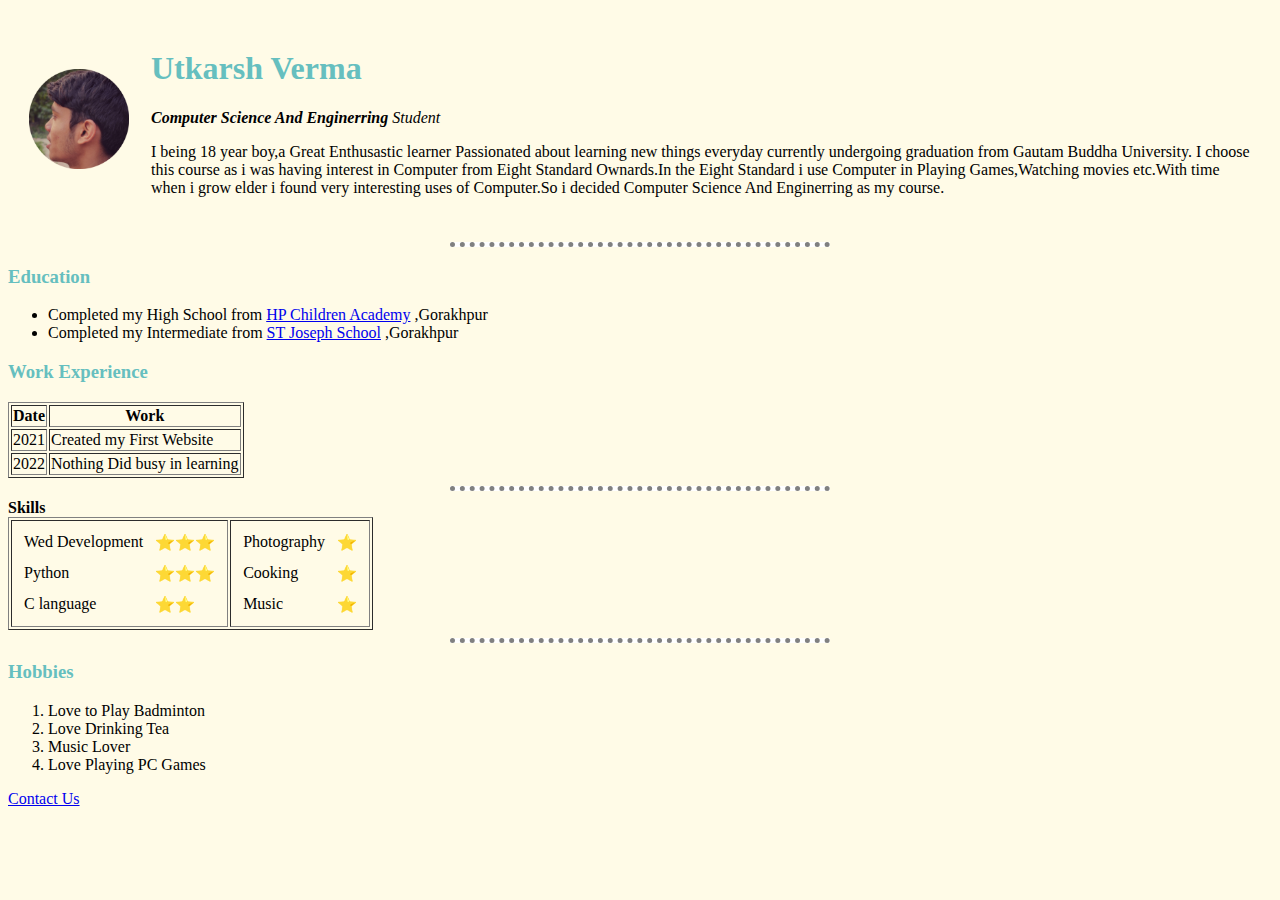
<file: index.html>
<!DOCTYPE html>
<?This line define which type of file is this to browser which
is in this case is Html 5 and here 5 represent the version of html.>
<html>

<head>
  <meta charset="utf-8">
  <?This line define the browser which system of encoding it must use to
  convert into language readable by user.>
    <link rel="stylesheet" href="styles.css">
  <title> Utkarsh Personal Site </title>
</head>

<body>
  <table cellspacing="20">
    <tr>
      <td><img src="utkarsh.png" alt="Utkarsh Profile Picture"height="100"></td>
      <td>  <h1> Utkarsh Verma </h1>
        <i>
          <strong>Computer Science And Enginerring</strong> Student
        </i>
        <br>
        <p>
          I being 18 year boy,a Great Enthusastic learner Passionated about learning
          new things everyday currently undergoing graduation from
          Gautam Buddha University. I choose this course as i was having interest
          in Computer from Eight Standard Ownards.In the Eight Standard i use Computer
          in Playing Games,Watching movies etc.With time when i grow elder i found
          very interesting uses of Computer.So i decided Computer Science And
          Enginerring as my course.
        </p>
      </td>
    </tr>
  </table>
  <hr noshade>
  <h3>Education</h3>
  <ul>
    <li>Completed my High School from  <a href="https://www.hpca.co.in/">
      HP Children Academy</a>
      ,Gorakhpur</li>
    <li>Completed my Intermediate from <a href="https://www.josephitesgkp.edu.in/">
       ST Joseph School</a> <? Here a is know as anchor tag(html element) and
       href is one of the attribute of anchor tag.>
      ,Gorakhpur</li>
  </ul>
  <h3>Work Experience</h3>
  <table border="1">
    <thead>
      <th>Date</th>
      <th>Work</th>
    </thead>
    <tbody>
      <tr>
        <td>2021</td>
        <td>Created my First Website</td>
      </tr>
      <td>2022</td>
      <td>Nothing Did busy in learning</td>
    </tbody>
  </table>
  <hr  noshade
  <h3><strong>Skills</strong></h3>
  <table border="1">
   <td>
     <table  cellspacing="10">
       <tr>
         <td>
           Wed Development
         </td>
         <td>
           ⭐⭐⭐
         </td>
       </tr>
       <tr>
         <td>
           Python
         </td>
         <td>
           ⭐⭐⭐
         </td>
       </tr>
       <tr>
         <td>
           C language
         </td>
         <td>
           ⭐⭐
         </td>
       </tr>
     </table>
   </td>
   <td>
     <table  cellspacing="10">
       <tr>
        <td>
          Photography
        </td>
        <td>
          ⭐
        </td>
       </tr>
       <tr>
         <td>
           Cooking
         </td>
         <td>
           ⭐
         </td>
       </tr>
       <tr>
         <td>
           Music
         </td>
         <td>
           ⭐
         </td>
       </tr>
     </table>
   </td>
  </table>
  <hr noshade>
  <h3>Hobbies</h3>
  <ol>
    <li>Love to Play Badminton</li>
    <li>Love Drinking Tea</li>
    <li>Music Lover</li>
    <li>Love Playing PC Games</li>
  </ol>
  <a href="Contactus.html">Contact Us</a>
</body>

</html>
</file>
<file: styles.css>
body
{
  background-color: #FFFBE7;
}
hr
{
  border-style: none;
  background-color: white;
  width: 30%;
  border-top-style: dotted;
  border-width: 5px;
  border-color:grey;

}
h1
{
 color: #66BFBF;
}
h3
{
  color: #66BFBF;
}
</file>
